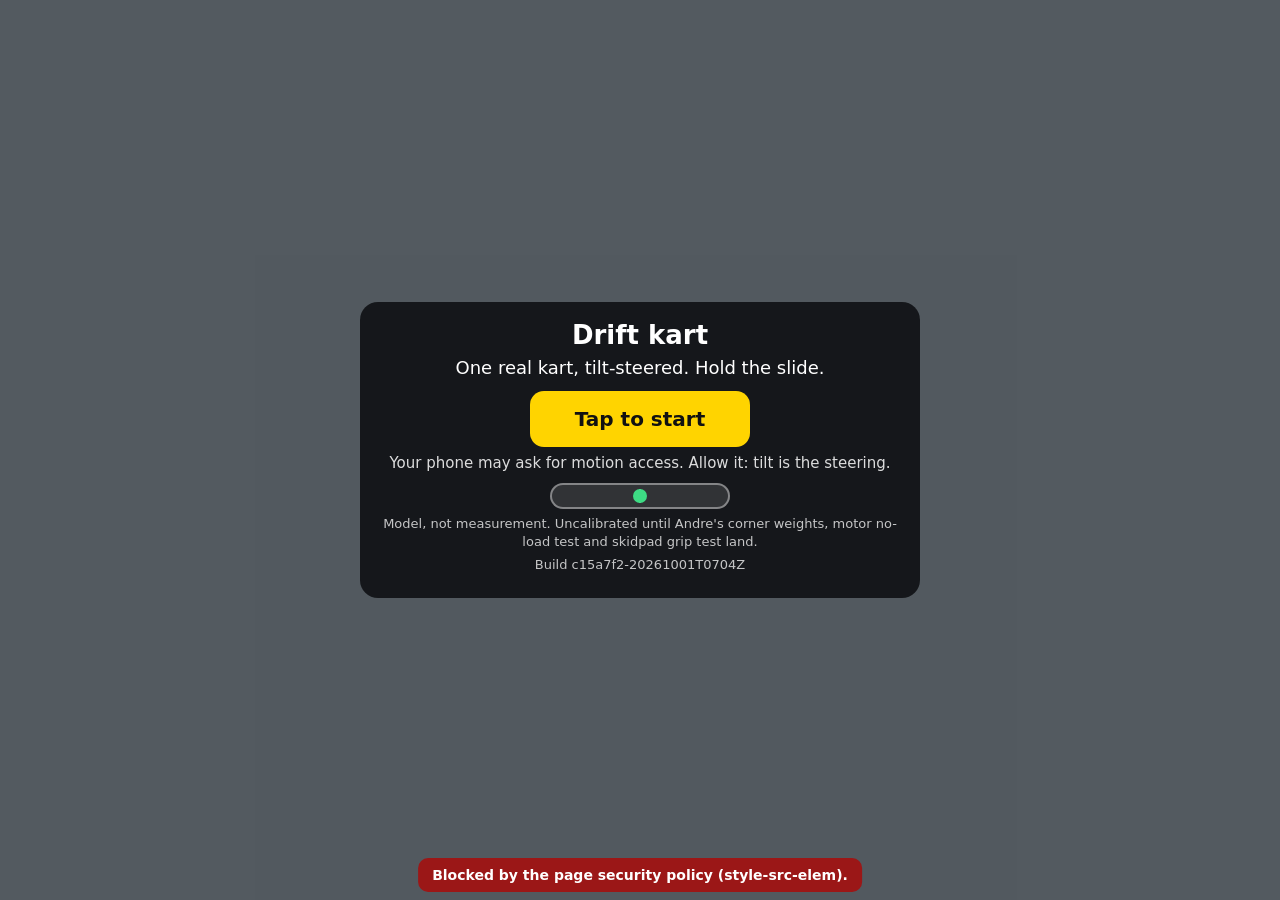
<file: index.html>
<!doctype html>
<html lang="en-AU">
<head>
<meta charset="utf-8">
<meta http-equiv="Content-Security-Policy" content="default-src 'none'; script-src 'self'; style-src 'self'; img-src 'self' data:; font-src 'self'; connect-src 'self'; manifest-src 'self'; worker-src 'self'; media-src 'none'; object-src 'none'; base-uri 'none'; form-action 'none'">
<meta name="viewport" content="width=device-width, initial-scale=1, viewport-fit=cover">
<meta name="theme-color" content="#16181b">
<meta name="referrer" content="no-referrer">
<title>Drift kart</title>
<link rel="manifest" href="./manifest.webmanifest">
<link rel="icon" href="./icons/icon.svg">
<link rel="apple-touch-icon" href="./icons/icon.svg">
<link rel="stylesheet" href="./style.css">
<script type="module" src="./shared/diagnostics.js"></script>
<script type="module" src="./main.js"></script>
<meta name="build" content="c15a7f2-20261001T0704Z">
</head>
<body>
<div id="app" class="app" data-state="title">
  <canvas id="view" class="view" hidden></canvas>

  <div id="hud" class="hud" hidden>
    <div id="z-reset" class="zone btn-round zone-reset" role="button" aria-label="Reset kart: hold">
      <svg class="ring" viewBox="0 0 48 48" aria-hidden="true">
        <circle class="ring-track" cx="24" cy="24" r="21"/>
        <circle id="reset-ring" class="ring-fill" cx="24" cy="24" r="21" stroke-dasharray="0 132"/>
      </svg>
      <span>Reset</span>
    </div>
    <div id="z-pause" class="zone btn-round zone-pause" role="button" aria-label="Pause"><span class="pause-bars"></span></div>

    <div class="topbar">
      <span id="mode-chip" class="chip">Drift S1</span>
      <span id="setup-chip" class="chip" hidden>Drift 41 km/h</span>
      <span id="assist-chip" class="chip chip-tap" role="button">ASSIST LOW</span>
      <span id="ghost-chip" class="chip" hidden>Ghost</span>
      <span id="whatif-chip" class="chip chip-warn" hidden>What if</span>
      <span id="slow-chip" class="chip chip-warn" hidden>Slow device</span>
      <span id="desktop-chip" class="chip" hidden>Keyboard</span>
    </div>

    <div id="timer" class="timer">0:00.00</div>
    <div id="score-box" class="score-box" hidden>
      <div id="score-value" class="score-value">0</div>
      <div id="segment-value" class="segment-value">0</div>
    </div>
    <div id="delta-chip" class="delta-chip" hidden>+0.00</div>
    <div id="offtrack-flag" class="offtrack-flag" hidden>OFF TRACK</div>

    <div class="gauge">
      <div class="gauge-row">
        <svg class="arc" viewBox="0 0 120 66" aria-hidden="true">
          <path class="arc-track" d="M 10 60 A 50 50 0 0 1 110 60"/>
          <path class="arc-amber" d="M 10 60 A 50 50 0 0 1 13.02 42.9"/>
          <path class="arc-green" d="M 13.02 42.9 A 50 50 0 0 1 51.32 10.76"/>
          <path class="arc-green" d="M 68.68 10.76 A 50 50 0 0 1 106.98 42.9"/>
          <path class="arc-amber" d="M 106.98 42.9 A 50 50 0 0 1 110 60"/>
          <line id="arc-needle" class="arc-needle" x1="60" y1="60" x2="60" y2="18"/>
          <circle class="arc-hub" cx="60" cy="60" r="5"/>
        </svg>
        <div class="drift-readout"><b><span id="drift-value">0</span>&deg;</b><small>drift</small></div>
        <div class="speed-readout"><span id="speed-value">0</span> <small>km/h</small></div>
      </div>
      <div class="motor-bar"><i id="motor-fill" class="motor-fill"></i></div>
    </div>

    <div id="z-throttle" class="zone strip zone-throttle" role="button" aria-label="Throttle">
      <i id="thr-raw" class="strip-raw"></i><i id="thr-fill" class="strip-fill"></i><i class="strip-ticks"></i>
      <span class="strip-label">Throttle</span>
    </div>
    <div id="z-brake" class="zone strip zone-brake" role="button" aria-label="Brake">
      <i id="brk-fill" class="strip-fill"></i><i class="strip-ticks"></i>
      <span class="strip-label">Brake</span>
    </div>
    <div id="z-handbrake" class="zone zone-handbrake" role="button" aria-label="Handbrake"><span>Handbrake</span></div>
    <div id="z-left" class="zone zone-steer zone-left" role="button" aria-label="Steer left" hidden><span>Left</span></div>
    <div id="z-right" class="zone zone-steer zone-right" role="button" aria-label="Steer right" hidden><span>Right</span></div>

    <div id="nudge" class="nudge" role="status" hidden></div>
    <div id="flash" class="flash" role="status" hidden></div>
  </div>

  <section id="scr-title" class="overlay" aria-label="Title">
    <div class="panel">
      <h1>Drift kart</h1>
      <p class="lead">One real kart, tilt-steered. Hold the slide.</p>
      <button type="button" id="start-btn" class="btn-primary" disabled>Loading&hellip;</button>
      <p class="note">Your phone may ask for motion access. Allow it: tilt is the steering.</p>
      <div class="level small" aria-hidden="true">
        <div class="level-track"><i class="level-mid"></i><i id="title-bubble" class="level-bubble"></i></div>
      </div>
      <p class="fine">Model, not measurement. Uncalibrated until Andre's corner weights, motor no-load test and skidpad grip test land.</p>
      <p class="fine version"></p>
      <p class="fine boot-fail">Still loading? This browser could not start the game. Reload the page to try again.</p>
    </div>
  </section>

  <section id="scr-checking" class="overlay" aria-label="Starting the sensor" hidden>
    <div class="panel"><h2>Starting the motion sensor&hellip;</h2><p>If your phone asks for motion access, tap Allow.</p></div>
  </section>

  <section id="scr-denied" class="overlay" aria-label="Motion access is off" hidden>
    <div class="panel">
      <h2>Motion access is off</h2>
      <p>Tilt steering needs motion access, and this browser will not ask again on this visit. To be asked again, clear this site's data in the browser settings, or add the page to your Home Screen, which starts fresh.</p>
      <button type="button" id="touch-btn" class="btn-primary">Use touch steering instead</button>
      <button type="button" id="retry-btn" class="btn-secondary">Try again</button>
    </div>
  </section>

  <section id="scr-calib" class="overlay overlay-light" aria-label="Set the centre" hidden>
    <div class="panel">
      <h2 id="calib-title">Set the centre</h2>
      <p id="calib-text" role="status">Hold the phone the way you will drive, then tap Set centre and keep still for a second.</p>
      <div id="calib-meter">
        <div class="level" aria-hidden="true"><div class="level-track"><i class="level-mid"></i><i id="level-bubble" class="level-bubble"></i></div></div>
        <p class="level-read">Tilt <span id="level-value">0</span>&deg; from centre</p>
      </div>
      <div id="calib-progress" class="progress" hidden><i id="calib-fill"></i></div>
      <div id="calib-fallback" class="row" hidden>
        <button type="button" id="calib-use-keys" class="btn-primary" hidden>Use keyboard instead</button>
        <button type="button" id="calib-use-touch" class="btn-secondary" hidden>Use touch steering instead</button>
      </div>
      <div class="row">
        <button type="button" id="calib-btn" class="btn-primary">Set centre</button>
        <button type="button" id="calib-keep" class="btn-secondary" hidden>Keep saved centre</button>
      </div>
    </div>
  </section>

  <section id="scr-testpad" class="overlay" aria-label="Feel the kart" hidden>
    <div class="panel panel-slim">
      <p id="testpad-prompt">Full throttle to the box, then brake.</p>
      <button type="button" id="testpad-ready-btn" class="btn-primary" hidden>I'm ready</button>
    </div>
  </section>

  <section id="scr-home" class="overlay overlay-top" aria-label="Home" hidden>
    <div class="home">
      <div class="home-col">
        <h2>Mode</h2>
        <div id="mode-list" class="pick-list" role="radiogroup" aria-label="Mode">
          <button type="button" role="radio" data-mode="drift">Drift Trial</button>
          <button type="button" role="radio" data-mode="time">Time Trial</button>
          <button type="button" role="radio" data-mode="free">Free Run</button>
          <button type="button" role="radio" data-mode="replays">Replays</button>
        </div>
      </div>
      <div class="home-col">
        <h2>Circuit</h2>
        <div id="circuit-list" class="pick-list" role="radiogroup" aria-label="Circuit"></div>
      </div>
      <div class="home-col">
        <h2 id="ref-heading">Sector</h2>
        <div id="ref-list" class="pick-list pick-list-scroll" role="radiogroup" aria-label="Sector or lap"></div>
        <div id="replay-list" class="pick-list pick-list-scroll" hidden></div>
      </div>
    </div>
    <div class="home-footer">
      <button type="button" id="garage-btn" class="btn-secondary">Garage</button>
      <button type="button" id="drive-btn" class="btn-primary btn-huge">Drive<small id="drive-setup" hidden></small></button>
      <button type="button" id="settings-btn" class="btn-secondary">Settings</button>
    </div>
  </section>

  <section id="scr-garage" class="overlay overlay-top" aria-label="Garage" hidden>
    <div class="garage">
      <div class="garage-turntable">
        <canvas id="garage-view" class="garage-canvas" role="img" aria-label="Your kart on a turntable. Drag to turn it, pinch or scroll to zoom." hidden></canvas>
        <div id="garage-readouts" class="garage-readouts"></div>
      </div>
      <div id="garage-items" class="garage-items"></div>
    </div>
    <div class="home-footer"><button type="button" id="garage-back" class="btn-primary">Back</button></div>
  </section>

  <section id="scr-settings" class="overlay overlay-top" aria-label="Settings" hidden>
    <div class="settings-list" id="settings-list"></div>
    <div class="home-footer"><button type="button" id="settings-back" class="btn-primary">Back</button></div>
  </section>

  <section id="scr-whatthis" class="overlay overlay-top" aria-label="What this sim is" hidden>
    <div class="settings-list" id="whatthis-body"></div>
    <div class="home-footer"><button type="button" id="whatthis-back" class="btn-primary">Back</button></div>
  </section>

  <section id="scr-credits" class="overlay overlay-top" aria-label="Credits and attribution" hidden>
    <div class="settings-list">
      <h2>Credits</h2>
      <p>Kart build: Andre.</p>
      <pre id="notice-text" class="notice-text"></pre>
    </div>
    <div class="home-footer"><button type="button" id="credits-back" class="btn-primary">Back</button></div>
  </section>

  <section id="scr-pause" class="overlay" aria-label="Paused" hidden>
    <div class="panel">
      <h2>Paused</h2>
      <button type="button" id="resume-btn" class="btn-primary">Resume</button>
      <div class="row">
        <button type="button" id="pause-recentre" class="btn-secondary">Re-centre</button>
        <button type="button" id="pause-reset" class="btn-secondary">Reset kart</button>
      </div>
      <div id="pause-assist-seg" class="seg" role="radiogroup" aria-label="Assist">
        <button type="button" role="radio" data-assist="off">Off</button>
        <button type="button" role="radio" data-assist="low">Low</button>
        <button type="button" role="radio" data-assist="med">Med</button>
        <button type="button" role="radio" data-assist="high">High</button>
      </div>
      <p id="pause-keys" class="fine" hidden>Keys: W and S throttle and brake, A and D steer, Space handbrake, R reset, P pause, C camera.</p>
      <button type="button" id="pause-quit" class="btn-secondary">Quit to Home</button>
    </div>
  </section>

  <section id="scr-results" class="overlay" aria-label="Results" hidden>
    <div class="panel">
      <h2 id="results-heading">Result</h2>
      <div id="results-main" class="results-main"></div>
      <p id="results-best" class="note"></p>
      <p id="results-whatif" class="fine chip-warn-text" hidden>What-if run: this motor does not exist. Not written as a best.</p>
      <div class="row">
        <button type="button" id="results-retry" class="btn-primary">Retry</button>
        <button type="button" id="results-save" class="btn-secondary">Save replay</button>
      </div>
      <button type="button" id="results-home" class="btn-secondary">Home</button>
      <p class="fine">Model, not measurement. Assist <span id="results-assist"></span>. Setup <span id="results-hash"></span>.</p>
    </div>
  </section>

  <section id="scr-rotate" class="overlay overlay-solid" aria-label="Rotate the phone" hidden>
    <div class="panel"><div class="phone-glyph" aria-hidden="true"></div><h2>Turn your phone sideways</h2><p>The game pauses until the phone is in landscape.</p>
    <p id="a2hs-hint" class="fine" hidden>Add to Home Screen for full screen, no address bar.</p></div>
  </section>

  <div id="update-banner" class="update-banner" role="status" hidden>
    <span>New version available.</span>
    <button type="button" id="update-reload-btn" class="btn-chip">Reload</button>
  </div>

  <div id="error" class="error" role="alert" hidden></div>
</div>
</body>
</html>
</file>
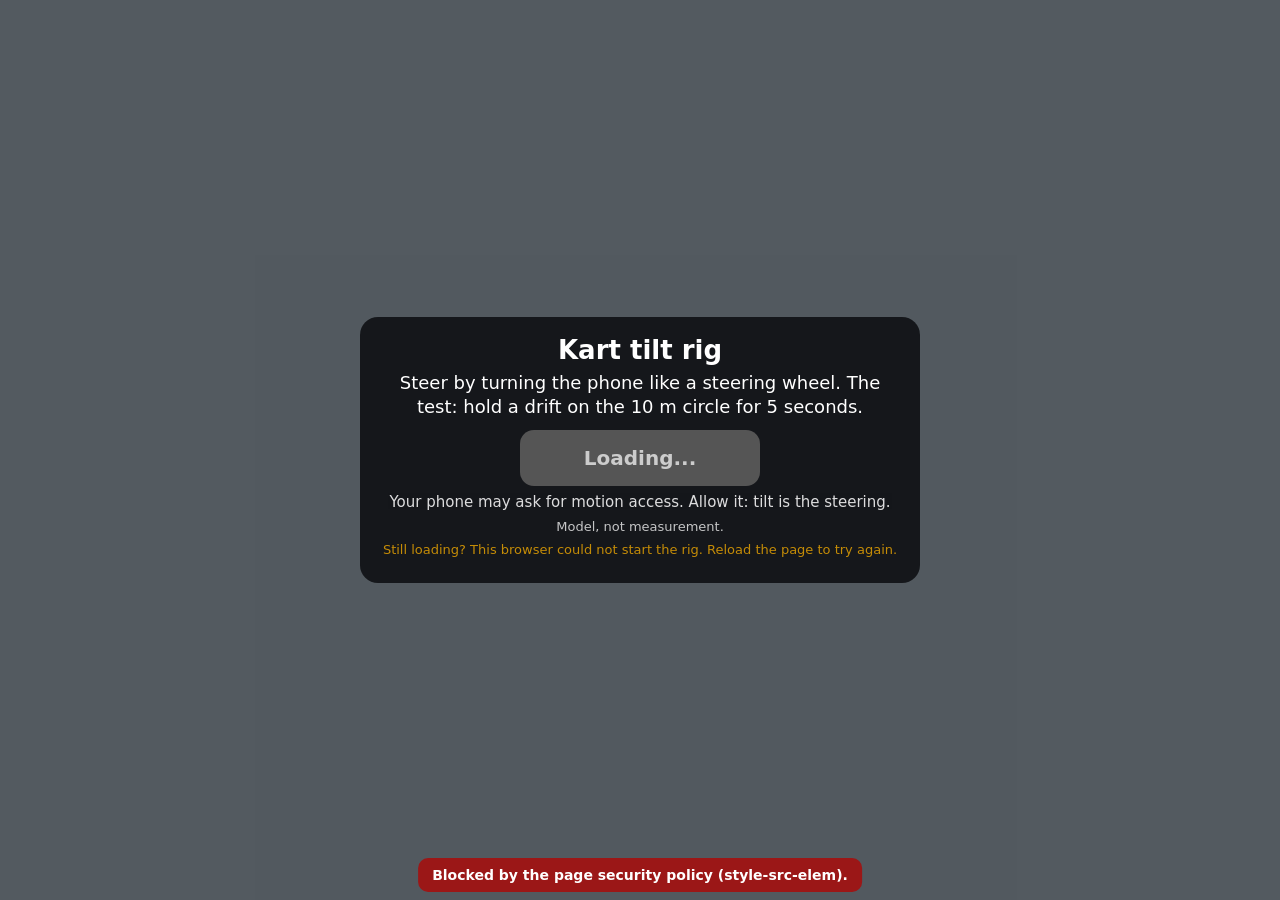
<file: rig.html>
<!doctype html>
<html lang="en-AU">
<head>
<meta charset="utf-8">
<meta http-equiv="Content-Security-Policy" content="default-src 'none'; script-src 'self'; style-src 'self'; img-src 'self' data:; object-src 'none'; base-uri 'none'; form-action 'none'">
<meta name="viewport" content="width=device-width, initial-scale=1, viewport-fit=cover">
<meta name="theme-color" content="#16181b">
<meta name="referrer" content="no-referrer">
<title>Kart tilt rig</title>
<link rel="icon" href="data:,">
<link rel="stylesheet" href="./ui/rig.css">
<script type="module" src="./shared/diagnostics.js"></script>
<script type="module" src="./rig.js"></script>
</head>
<body>
<div id="app" class="app" data-state="title">
  <canvas id="view" class="view"></canvas>

  <div id="hud" class="hud" hidden>
    <div id="z-reset" class="zone btn-round zone-reset" role="button" aria-label="Reset kart: hold">
      <svg class="ring" viewBox="0 0 48 48" aria-hidden="true">
        <circle class="ring-track" cx="24" cy="24" r="21"/>
        <circle id="reset-ring" class="ring-fill" cx="24" cy="24" r="21" stroke-dasharray="0 132"/>
      </svg>
      <span>Reset</span>
    </div>
    <div id="z-pause" class="zone btn-round zone-pause" role="button" aria-label="Pause"><span class="pause-bars"></span></div>

    <div class="topbar">
      <div id="assist-seg" class="seg" role="radiogroup" aria-label="Assist">
        <button type="button" role="radio" data-assist="off" aria-checked="false"><b>Off</b></button>
        <button type="button" role="radio" data-assist="low" aria-checked="true"><b>Low</b><small>0.3</small></button>
        <button type="button" role="radio" data-assist="med" aria-checked="false"><b>Med</b><small>0.6</small></button>
        <button type="button" role="radio" data-assist="high" aria-checked="false"><b>High</b><small>0.85</small></button>
      </div>
      <div id="setup-seg" class="seg" role="radiogroup" aria-label="Setup">
        <button type="button" role="radio" data-setup="drift" aria-checked="true">Drift setup</button>
        <button type="button" role="radio" data-setup="track" aria-checked="false">Track setup</button>
      </div>
      <button type="button" id="recentre-btn" class="btn-chip">Re-centre</button>
    </div>

    <div id="hold" class="hold idle">
      <div class="hold-head"><span id="hold-state">Drift hold</span><span class="hold-best">Best <span id="hold-best">0.0</span> s</span></div>
      <div class="hold-value"><span id="hold-value">0.0</span><small> s</small></div>
      <div class="hold-bar"><i id="hold-fill" class="hold-fill"></i></div>
    </div>

    <div class="chips">
      <span id="mode-chip" class="chip">Tilt</span>
      <span id="slow-chip" class="chip chip-warn" hidden>Slow device</span>
    </div>

    <div class="gauge">
      <div class="gauge-row">
        <svg class="arc" viewBox="0 0 120 66" aria-hidden="true">
          <path class="arc-track" d="M 10 60 A 50 50 0 0 1 110 60"/>
          <path class="arc-amber" d="M 10 60 A 50 50 0 0 1 13.02 42.9"/>
          <path class="arc-green" d="M 13.02 42.9 A 50 50 0 0 1 51.32 10.76"/>
          <path class="arc-green" d="M 68.68 10.76 A 50 50 0 0 1 106.98 42.9"/>
          <path class="arc-amber" d="M 106.98 42.9 A 50 50 0 0 1 110 60"/>
          <line id="arc-needle" class="arc-needle" x1="60" y1="60" x2="60" y2="18"/>
          <circle class="arc-hub" cx="60" cy="60" r="5"/>
        </svg>
        <div class="drift-readout"><b><span id="drift-value">0</span>&deg;</b><small>drift</small></div>
        <div class="speed-readout"><span id="speed-value">0</span> <small>km/h</small></div>
      </div>
      <div class="honesty">Model, not measurement.</div>
    </div>

    <div id="z-throttle" class="zone strip zone-throttle" role="button" aria-label="Throttle">
      <i id="thr-raw" class="strip-raw"></i><i id="thr-fill" class="strip-fill"></i><i class="strip-ticks"></i>
      <span class="strip-label">Throttle</span>
    </div>
    <div id="z-brake" class="zone strip zone-brake" role="button" aria-label="Brake">
      <i id="brk-fill" class="strip-fill"></i><i class="strip-ticks"></i>
      <span class="strip-label">Brake</span>
    </div>
    <div id="z-handbrake" class="zone zone-handbrake" role="button" aria-label="Handbrake"><span>Handbrake</span></div>
    <div id="z-left" class="zone zone-steer zone-left" role="button" aria-label="Steer left" hidden><span>Left</span></div>
    <div id="z-right" class="zone zone-steer zone-right" role="button" aria-label="Steer right" hidden><span>Right</span></div>

    <div id="nudge" class="nudge" role="status" hidden></div>
    <div id="flash" class="flash" role="status" hidden></div>
  </div>

  <section id="scr-title" class="overlay" aria-label="Start">
    <div class="panel">
      <h1>Kart tilt rig</h1>
      <p class="lead">Steer by turning the phone like a steering wheel. The test: hold a drift on the 10 m circle for 5 seconds.</p>
      <button type="button" id="start-btn" class="btn-primary" disabled>Loading...</button>
      <p class="note">Your phone may ask for motion access. Allow it: tilt is the steering.</p>
      <p class="fine">Model, not measurement. <span class="version"></span></p>
      <p class="fine boot-fail">Still loading? This browser could not start the rig. Reload the page to try again.</p>
    </div>
  </section>

  <section id="scr-checking" class="overlay" aria-label="Starting the sensor" hidden>
    <div class="panel">
      <h2>Starting the motion sensor...</h2>
      <p>If your phone asks for motion access, tap Allow.</p>
    </div>
  </section>

  <section id="scr-denied" class="overlay" aria-label="Motion access is off" hidden>
    <div class="panel">
      <h2>Motion access is off</h2>
      <p>Tilt steering needs motion access, and this browser will not ask again on this visit. To be asked again, clear this site's data in the browser settings, or add the page to your Home Screen, which starts fresh.</p>
      <button type="button" id="touch-btn" class="btn-primary">Use touch steering instead</button>
      <button type="button" id="retry-btn" class="btn-secondary">Try again</button>
    </div>
  </section>

  <section id="scr-calib" class="overlay overlay-light" aria-label="Set the centre" hidden>
    <div class="panel">
      <h2>Set the centre</h2>
      <p id="calib-text">Hold the phone the way you will drive, then tap Set centre and keep still for a second.</p>
      <div class="level" aria-hidden="true">
        <div class="level-track"><i class="level-mid"></i><i id="level-bubble" class="level-bubble"></i></div>
      </div>
      <p class="level-read">Tilt <span id="level-value">0</span>&deg; from centre</p>
      <div id="calib-progress" class="progress" hidden><i id="calib-fill"></i></div>
      <div class="row">
        <button type="button" id="calib-btn" class="btn-primary">Set centre</button>
        <button type="button" id="calib-keep" class="btn-secondary" hidden>Keep saved centre</button>
      </div>
    </div>
  </section>

  <section id="scr-pause" class="overlay" aria-label="Paused" hidden>
    <div class="panel">
      <h2>Paused</h2>
      <button type="button" id="resume-btn" class="btn-primary">Resume</button>
      <div class="row">
        <button type="button" id="pause-recentre" class="btn-secondary">Re-centre</button>
        <button type="button" id="pause-reset" class="btn-secondary">Reset kart</button>
      </div>
      <p id="pause-keys" class="fine" hidden>Keys: W and S throttle and brake, A and D steer, Space handbrake, R reset, P pause.</p>
      <p class="fine">Model, not measurement. <span class="version"></span></p>
    </div>
  </section>

  <section id="scr-rotate" class="overlay overlay-solid" aria-label="Rotate the phone" hidden>
    <div class="panel">
      <div class="phone-glyph" aria-hidden="true"></div>
      <h2>Turn your phone sideways</h2>
      <p>The rig pauses until the phone is in landscape.</p>
    </div>
  </section>

  <div id="error" class="error" role="alert" hidden></div>
</div>
</body>
</html>
</file>
<file: style.css>
:root {
  --in-l: env(safe-area-inset-left, 0px);
  --in-r: env(safe-area-inset-right, 0px);
  --in-t: env(safe-area-inset-top, 0px);
  --in-b: env(safe-area-inset-bottom, 0px);
  --edge: 12px;
  --bottom: max(32px, calc(12px + var(--in-b)));
  --strip-w: 88px;
  --thr-h: 200px;
  --brk-h: 140px;
  --hb-h: 72px;
  --steer: 120px;
  --chip-bg: rgba(0, 0, 0, 0.6);
  --panel-bg: rgba(18, 20, 23, 0.94);
  --accent: #ffd400;
  --ok: #3ddc84;
  --warn: #ffb300;
  --bad: #ff4d4d;
  --outline: 0 0 2px #000, 0 0 2px #000, 1px 1px 0 #000, -1px -1px 0 #000, 1px -1px 0 #000, -1px 1px 0 #000;
  font-family: system-ui, -apple-system, "Segoe UI", Roboto, sans-serif;
  font-variant-numeric: tabular-nums;
  color-scheme: dark;
}

@media (min-width: 900px) {
  :root { --strip-w: 101px; --thr-h: 230px; --brk-h: 161px; --hb-h: 83px; --steer: 138px; }
}
@media (max-height: 350px) {
  :root { --thr-h: 170px; --brk-h: 116px; --hb-h: 60px; --steer: 104px; }
  .panel { padding: 12px 18px; }
  .panel p { margin: 4px 0; font-size: 16px; }
  .panel h1 { font-size: 22px; }
  .panel h2 { font-size: 19px; margin-bottom: 4px; }
  .btn-primary, .row .btn-secondary { min-height: 50px; }
}

html, body { margin: 0; height: 100%; overflow: hidden; background: #c9d8e6; overscroll-behavior: none; }
body {
  position: fixed; inset: 0; touch-action: none;
  -webkit-user-select: none; user-select: none; -webkit-touch-callout: none;
  -webkit-tap-highlight-color: transparent; -webkit-text-size-adjust: 100%; color: #fff;
}
[hidden] { display: none !important; }
.app { position: fixed; inset: 0; }
.view { position: absolute; inset: 0; width: 100%; height: 100%; display: block; }

 
.hud { position: absolute; inset: 0; pointer-events: none; }
.hud .zone, .hud button, .hud .seg, .chip-tap { pointer-events: auto; }
.zone { position: absolute; box-sizing: border-box; touch-action: none; }
.btn-round {
  width: 48px; height: 48px; border-radius: 50%; background: var(--chip-bg);
  border: 2px solid rgba(255, 255, 255, 0.75); display: grid; place-items: center;
  font-size: 11px; font-weight: 700; letter-spacing: 0.02em;
}
.zone-reset { left: calc(var(--edge) + var(--in-l)); top: calc(var(--edge) + var(--in-t)); }
.zone-pause { right: calc(var(--edge) + var(--in-r)); top: calc(var(--edge) + var(--in-t)); }
.btn-round .ring { position: absolute; inset: -2px; width: 48px; height: 48px; transform: rotate(-90deg); }
.ring-track { fill: none; stroke: rgba(255, 255, 255, 0.15); stroke-width: 4; }
.ring-fill { fill: none; stroke: var(--accent); stroke-width: 4; stroke-linecap: round; }
.pause-bars { width: 14px; height: 16px; border-left: 5px solid #fff; border-right: 5px solid #fff; box-sizing: border-box; }

.strip { width: var(--strip-w); border-radius: 14px; background: rgba(0, 0, 0, 0.35); border: 2px solid rgba(255, 255, 255, 0.6); overflow: hidden; }
.strip-fill, .strip-raw { position: absolute; left: 0; right: 0; bottom: 0; top: 0; transform-origin: 50% 100%; transform: scaleY(0); }
.strip-raw { background: rgba(255, 255, 255, 0.28); }
.zone-throttle .strip-fill { background: rgba(61, 220, 132, 0.85); }
.zone-brake .strip-fill { background: rgba(255, 77, 77, 0.85); }
.strip-ticks { position: absolute; inset: 0; background: linear-gradient(to top, transparent calc(25% - 1px), rgba(255,255,255,0.45) calc(25% - 1px), rgba(255,255,255,0.45) 25%, transparent 25%, transparent calc(50% - 1px), rgba(255,255,255,0.45) calc(50% - 1px), rgba(255,255,255,0.45) 50%, transparent 50%, transparent calc(75% - 1px), rgba(255,255,255,0.45) calc(75% - 1px), rgba(255,255,255,0.45) 75%, transparent 75%); }
.strip-label, .zone-handbrake span, .zone-steer span { position: absolute; left: 0; right: 0; top: 8px; text-align: center; font-size: 13px; font-weight: 700; text-shadow: var(--outline); }
.zone-throttle { right: calc(var(--edge) + var(--in-r)); bottom: var(--bottom); height: var(--thr-h); }
.zone-brake { left: calc(var(--edge) + var(--in-l)); bottom: var(--bottom); height: var(--brk-h); }
.zone-handbrake { left: calc(var(--edge) + var(--in-l)); bottom: calc(var(--bottom) + var(--brk-h) + 12px); width: var(--strip-w); height: var(--hb-h); border-radius: 14px; background: rgba(0,0,0,0.45); border: 2px solid rgba(255,255,255,0.6); }
.zone-handbrake span { top: 50%; transform: translateY(-50%); }
.zone-handbrake.on { background: rgba(255, 179, 0, 0.8); transform: scale(0.94); }
.zone-steer { bottom: var(--bottom); width: var(--steer); height: var(--steer); border-radius: 16px; background: rgba(0,0,0,0.45); border: 2px solid rgba(255,255,255,0.6); }
.zone-steer span { top: 50%; transform: translateY(-50%); font-size: 16px; }
.zone-left { left: calc(var(--edge) + var(--in-l)); }
.zone-right { left: calc(var(--edge) + var(--in-l) + var(--steer) + 12px); }
.zone-steer.on { background: rgba(255, 255, 255, 0.35); }
.touchsteer .zone-brake, .touchsteer .zone-handbrake { left: auto; right: calc(var(--edge) + var(--in-r) + var(--strip-w) + 12px); }

.topbar { position: absolute; top: calc(var(--edge) + var(--in-t)); left: calc(var(--edge) + var(--in-l) + 56px); right: calc(var(--edge) + var(--in-r) + 56px); display: flex; flex-wrap: wrap; justify-content: center; align-items: flex-start; gap: 6px; }
.chip { height: 28px; padding: 0 12px; border-radius: 14px; background: var(--chip-bg); font-size: 13px; font-weight: 700; line-height: 28px; letter-spacing: 0.03em; text-transform: uppercase; white-space: nowrap; text-shadow: var(--outline); }
.chip-tap { cursor: pointer; }
.chip-warn { background: rgba(255, 179, 0, 0.92); color: #111; text-shadow: none; }
.chip-warn-text { color: var(--warn); font-weight: 700; }

.timer { position: absolute; top: calc(var(--edge) + var(--in-t) + 36px); left: 50%; transform: translateX(-50%); font-size: 24px; font-weight: 800; text-shadow: var(--outline); }
.score-box { position: absolute; top: calc(var(--edge) + var(--in-t) + 32px); left: 50%; transform: translateX(-50%); text-align: center; text-shadow: var(--outline); }
.score-value { font-size: 26px; font-weight: 800; }
.segment-value { font-size: 15px; font-weight: 700; color: var(--warn); }
.delta-chip { position: absolute; top: calc(var(--edge) + var(--in-t) + 66px); left: 50%; transform: translateX(-50%); font-size: 16px; font-weight: 800; text-shadow: var(--outline); }
.delta-chip.good { color: var(--ok); } .delta-chip.bad { color: #ff8080; }
.offtrack-flag { position: absolute; top: calc(var(--edge) + var(--in-t) + 36px); left: 50%; transform: translateX(-50%); font-size: 26px; font-weight: 800; color: var(--bad); text-shadow: var(--outline); }

.gauge { position: absolute; bottom: calc(4px + var(--in-b)); left: 50%; transform: translateX(-50%); text-align: center; text-shadow: var(--outline); }
.gauge-row { display: flex; align-items: flex-end; justify-content: center; gap: 10px; }
.arc { display: block; width: 88px; height: 48px; overflow: visible; }
.arc-track { fill: none; stroke: rgba(0,0,0,0.45); stroke-width: 10; }
.arc-green { fill: none; stroke: var(--ok); stroke-width: 7; }
.arc-amber { fill: none; stroke: var(--warn); stroke-width: 7; }
.arc-needle { stroke: #fff; stroke-width: 5; stroke-linecap: round; }
.arc-needle.spin { stroke: var(--bad); }
.arc-hub { fill: #fff; }
.drift-readout { display: flex; flex-direction: column; align-items: center; line-height: 1; min-width: 48px; }
.drift-readout b { font-size: 24px; font-weight: 800; }
.drift-readout small { font-size: 12px; font-weight: 700; margin-top: 2px; }
.speed-readout { font-size: 28px; font-weight: 800; line-height: 1; min-width: 100px; }
.speed-readout small { font-size: 14px; font-weight: 700; }
.motor-bar { width: 60px; height: 8px; margin: 4px auto 0; border-radius: 4px; background: rgba(0,0,0,0.5); overflow: hidden; }
.motor-fill { display: block; height: 100%; width: 0%; background: var(--ok); }
.motor-fill.cap { background: var(--warn); }

.nudge, .flash { position: absolute; left: 50%; top: 46%; transform: translate(-50%, -50%); padding: 10px 18px; border-radius: 14px; background: rgba(0,0,0,0.72); font-size: 20px; font-weight: 800; text-align: center; white-space: nowrap; }
.flash { top: calc(var(--in-t) + 160px); font-size: 22px; }
.flash.good { background: rgba(61,220,132,0.92); color: #0b1f12; }
.flash.bad { background: rgba(255,77,77,0.92); color: #230707; }
.flash.info { background: rgba(0,0,0,0.72); }

 
.overlay { position: absolute; inset: 0; display: flex; align-items: center; justify-content: center; padding: calc(12px + var(--in-t)) calc(16px + var(--in-r)) calc(12px + var(--in-b)) calc(16px + var(--in-l)); box-sizing: border-box; background: rgba(10,12,14,0.62); overflow: hidden; }
.overlay-light { background: rgba(10,12,14,0.35); }
.overlay-solid { background: #16181b; }
.overlay-top { align-items: stretch; background: #16181b; flex-direction: column; }


#scr-testpad { pointer-events: none; }
#scr-testpad .panel { pointer-events: auto; }


.app[data-state="testpad"] .hud { z-index: 1; }


#scr-rotate { z-index: 2; }
.panel { width: min(560px, 100%); max-height: 100%; overflow: auto; box-sizing: border-box; padding: 18px 22px; border-radius: 18px; background: var(--panel-bg); text-align: center; margin: auto; }
.panel-slim { width: min(420px, 100%); padding: 10px 18px; }
.panel h1 { margin: 0 0 6px; font-size: 26px; }
.panel h2 { margin: 0 0 8px; font-size: 22px; }
.panel p { margin: 6px 0; font-size: 17px; line-height: 1.35; }
.panel .lead { font-size: 18px; }
.panel .note { font-size: 15px; opacity: 0.85; }
.panel .fine { font-size: 13px; opacity: 0.75; }
.panel .row { display: flex; gap: 12px; justify-content: center; flex-wrap: wrap; }

.btn-primary, .btn-secondary { appearance: none; -webkit-appearance: none; font: inherit; border: 0; border-radius: 14px; min-height: 56px; padding: 0 28px; margin: 10px auto 4px; display: block; font-size: 20px; font-weight: 800; touch-action: manipulation; }
.btn-primary { background: var(--accent); color: #111; min-width: 220px; }
.btn-primary:disabled { background: #555; color: #ccc; }
.btn-secondary:disabled { opacity: 0.45; }
.btn-secondary { background: rgba(255,255,255,0.14); color: #fff; min-height: 48px; font-size: 17px; font-weight: 700; }
.row .btn-secondary, .row .btn-primary { margin: 8px 0 0; }
.btn-primary:active, .btn-secondary:active { transform: scale(0.97); }
.btn-huge { min-width: 260px; min-height: 72px; font-size: 26px; }
.btn-huge small { display: block; font-size: 13px; font-weight: 700; opacity: 0.8; margin-top: 2px; }
.btn-chip { appearance: none; -webkit-appearance: none; border: 0; border-radius: 10px; background: #111; color: #fff; font: inherit; font-weight: 800; padding: 8px 16px; min-height: 40px; }

.boot-fail { visibility: hidden; color: var(--warn); animation: boot-fail 0s linear 10s forwards; }
@keyframes boot-fail { to { visibility: visible; } }
html.booted .boot-fail { display: none; }

.level { margin: 10px auto 4px; width: 280px; }
.level.small { width: 180px; }
.level-track { position: relative; height: 34px; border-radius: 17px; background: rgba(255,255,255,0.12); border: 2px solid rgba(255,255,255,0.4); }
.level.small .level-track { height: 22px; }
.level-mid { position: absolute; left: 50%; top: 4px; bottom: 4px; width: 2px; margin-left: -1px; background: rgba(255,255,255,0.7); }
.level-bubble { position: absolute; left: 50%; top: 5px; width: 24px; height: 24px; margin-left: -12px; border-radius: 50%; background: var(--ok); transform: translateX(0); }
.level.small .level-bubble { width: 14px; height: 14px; margin-left: -7px; top: 4px; }
.level-bubble.off { background: var(--warn); }
.level-read { font-size: 16px; }
.progress { width: 280px; height: 10px; margin: 8px auto; border-radius: 5px; background: rgba(255,255,255,0.15); overflow: hidden; position: relative; }
.progress i { position: absolute; inset: 0; background: var(--accent); transform-origin: 0 50%; transform: scaleX(0); }
.calib-result.good { color: var(--ok); font-weight: 800; }
.calib-result.bad { color: var(--warn); font-weight: 700; }

.phone-glyph { width: 44px; height: 76px; margin: 4px auto 14px; border: 4px solid #fff; border-radius: 10px; animation: turn 2.2s ease-in-out infinite; }
@keyframes turn { 0%, 30% { transform: rotate(0deg); } 60%, 100% { transform: rotate(-90deg); } }
@media (prefers-reduced-motion: reduce) { .phone-glyph { animation: none; transform: rotate(-90deg); } }

.error { position: absolute; left: 50%; bottom: calc(8px + var(--in-b)); transform: translateX(-50%); max-width: min(640px, 92vw); padding: 8px 14px; border-radius: 10px; background: rgba(160,20,20,0.95); font-size: 14px; font-weight: 600; line-height: 1.3; text-align: center; z-index: 10; pointer-events: none; }

.update-banner { position: absolute; left: 50%; bottom: calc(16px + var(--in-b)); transform: translateX(-50%); display: flex; align-items: center; gap: 12px; padding: 10px 14px; border-radius: 12px; background: rgba(20,22,25,0.95); font-size: 15px; font-weight: 700; z-index: 9; }

 
.home { flex: 1; display: flex; gap: 14px; padding: calc(14px + var(--in-t)) calc(14px + var(--in-r)) 8px calc(14px + var(--in-l)); overflow: hidden; }
.home-col { flex: 1; min-width: 0; display: flex; flex-direction: column; }
.home-col h2 { margin: 0 0 8px; font-size: 16px; text-transform: uppercase; letter-spacing: 0.04em; opacity: 0.75; }
.pick-list { display: flex; flex-direction: column; gap: 8px; }
.pick-list-scroll { overflow-y: auto; }
.pick-list button { appearance: none; -webkit-appearance: none; text-align: left; border: 2px solid rgba(255,255,255,0.18); background: rgba(255,255,255,0.05); color: #fff; font: inherit; font-size: 16px; font-weight: 700; border-radius: 12px; min-height: 48px; padding: 8px 14px; touch-action: manipulation; }
.pick-list button small { display: block; font-size: 12px; font-weight: 600; opacity: 0.75; margin-top: 2px; }
.pick-list button[aria-checked="true"] { background: var(--accent); color: #111; border-color: var(--accent); }
.pick-list button:disabled { opacity: 0.45; }
.home-footer { display: flex; align-items: center; justify-content: center; gap: 16px; padding: 10px calc(14px + var(--in-r)) calc(12px + var(--in-b)) calc(14px + var(--in-l)); }

.garage { flex: 1; display: flex; gap: 14px; padding: calc(14px + var(--in-t)) calc(14px + var(--in-r)) 8px calc(14px + var(--in-l)); overflow: hidden; }
.garage-turntable { width: 34%; min-width: 160px; display: flex; flex-direction: column; }


.garage-canvas { display: block; width: 100%; flex: 1 1 0; min-height: 96px; border-radius: 12px; background: #1b1d20; touch-action: none; cursor: grab; }
.garage-canvas:active { cursor: grabbing; }
.garage-canvas[data-failed] { display: none; }
.garage-readouts { margin-top: 8px; font-size: 14px; line-height: 1.5; background: rgba(255,255,255,0.05); border-radius: 12px; padding: 10px; overflow-y: auto; flex: 0 1 auto; }
.garage-readouts .ro-row { display: flex; justify-content: space-between; gap: 8px; }
.garage-readouts .ro-indicative { color: var(--warn); }
.garage-items { flex: 1; overflow-y: auto; display: flex; flex-direction: column; gap: 10px; min-width: 0; }
.garage-item { background: rgba(255,255,255,0.05); border-radius: 12px; padding: 10px 14px; }
.garage-item-head { display: flex; justify-content: space-between; align-items: center; gap: 8px; }
.garage-item-head b { font-size: 15px; }
.provenance { font-size: 10px; font-weight: 800; text-transform: uppercase; letter-spacing: 0.04em; padding: 2px 7px; border-radius: 8px; background: rgba(255,255,255,0.15); }
.garage-item p { margin: 6px 0 0; font-size: 13px; opacity: 0.85; }
.garage-item .row2 { display: flex; gap: 8px; margin-top: 8px; flex-wrap: wrap; }
.garage-item select, .garage-item input[type="range"] { font: inherit; min-height: 40px; border-radius: 8px; }
.garage-item .step-btn { min-width: 40px; min-height: 40px; border-radius: 8px; border: 0; background: rgba(255,255,255,0.14); color: #fff; font-weight: 800; font-size: 18px; }
.garage-item .step-val { min-width: 56px; display: inline-flex; align-items: center; justify-content: center; font-weight: 800; }
.garage-item .reason { font-size: 11px; opacity: 0.65; }
.garage-item.disabled-opt { opacity: 0.6; }

.settings-list { flex: 1; overflow-y: auto; padding: calc(14px + var(--in-t)) calc(16px + var(--in-r)) 10px calc(16px + var(--in-l)); }
.settings-row { display: flex; justify-content: space-between; align-items: center; gap: 10px; padding: 12px 0; border-bottom: 1px solid rgba(255,255,255,0.1); }
.settings-row b { font-size: 16px; }
.settings-row .settings-sub { display: block; font-size: 12px; opacity: 0.7; font-weight: 500; }
.settings-row select, .settings-row button.btn-secondary { min-height: 44px; margin: 0; }
.settings-group-title { margin: 18px 0 4px; font-size: 13px; text-transform: uppercase; letter-spacing: 0.05em; opacity: 0.6; }
.switch { appearance: none; -webkit-appearance: none; width: 48px; height: 28px; border-radius: 14px; background: rgba(255,255,255,0.2); position: relative; border: 0; }
.switch::after { content: ""; position: absolute; top: 2px; left: 2px; width: 24px; height: 24px; border-radius: 50%; background: #fff; transition: transform 0.1s; }
.switch[aria-pressed="true"] { background: var(--ok); }
.switch[aria-pressed="true"]::after { transform: translateX(20px); }
.notice-text { white-space: pre-wrap; font-size: 12px; line-height: 1.5; font-family: ui-monospace, monospace; background: rgba(255,255,255,0.05); border-radius: 10px; padding: 12px; }

.results-main { font-size: 20px; font-weight: 800; margin: 10px 0; }
.results-main .grade { font-size: 56px; display: block; }
.results-main .grade.S { color: var(--accent); }
.results-main .grade.A { color: var(--ok); }
.results-main .grade.D, .results-main .struck { color: var(--bad); text-decoration: line-through; }
</file>
<file: ui/rig.css>
:root {
  --in-l: env(safe-area-inset-left, 0px);
  --in-r: env(safe-area-inset-right, 0px);
  --in-t: env(safe-area-inset-top, 0px);
  --in-b: env(safe-area-inset-bottom, 0px);
  --edge: 12px;
   
  --bottom: max(32px, calc(12px + var(--in-b)));
  --strip-w: 88px;
  --thr-h: 200px;
  --brk-h: 140px;
  --hb-h: 72px;
  --steer: 120px;
  --chip-bg: rgba(0, 0, 0, 0.6);
  --panel-bg: rgba(18, 20, 23, 0.94);
  --accent: #ffd400;
  --ok: #3ddc84;
  --warn: #ffb300;
  --bad: #ff4d4d;
  --outline: 0 0 2px #000, 0 0 2px #000, 1px 1px 0 #000, -1px -1px 0 #000, 1px -1px 0 #000, -1px 1px 0 #000;
  font-family: system-ui, -apple-system, "Segoe UI", Roboto, sans-serif;
  font-variant-numeric: tabular-nums;
  color-scheme: dark;
}

@media (min-width: 900px) {
  :root { --strip-w: 101px; --thr-h: 230px; --brk-h: 161px; --hb-h: 83px; --steer: 138px; }
}



@media (max-height: 350px) {
  :root { --thr-h: 170px; --brk-h: 116px; --hb-h: 60px; --steer: 104px; }
  .panel { padding: 12px 18px; }
  .panel p { margin: 4px 0; font-size: 16px; }
  .panel h1 { font-size: 22px; }
  .panel h2 { font-size: 19px; margin-bottom: 4px; }
  .btn-primary, .row .btn-secondary { min-height: 50px; }
  .btn-primary { margin-top: 6px; }
  .level { margin-top: 6px; }
}

html, body {
  margin: 0;
  height: 100%;
  overflow: hidden;
  background: #c9d8e6;
  overscroll-behavior: none;
}

body {
  position: fixed;
  inset: 0;
  touch-action: none;
  -webkit-user-select: none;
  user-select: none;
  -webkit-touch-callout: none;
  -webkit-tap-highlight-color: transparent;
  -webkit-text-size-adjust: 100%;
  color: #fff;
}

[hidden] { display: none !important; }

.app { position: fixed; inset: 0; }
.view { position: absolute; inset: 0; width: 100%; height: 100%; display: block; }

 

.hud { position: absolute; inset: 0; pointer-events: none; }
.hud .zone, .hud button, .hud .seg { pointer-events: auto; }

.zone { position: absolute; box-sizing: border-box; touch-action: none; }

.btn-round {
  width: 48px; height: 48px;
  border-radius: 50%;
  background: var(--chip-bg);
  border: 2px solid rgba(255, 255, 255, 0.75);
  display: grid;
  place-items: center;
  font-size: 11px;
  font-weight: 700;
  letter-spacing: 0.02em;
}
.zone-reset { left: calc(var(--edge) + var(--in-l)); top: calc(var(--edge) + var(--in-t)); }
.zone-pause { right: calc(var(--edge) + var(--in-r)); top: calc(var(--edge) + var(--in-t)); }
.btn-round .ring { position: absolute; inset: -2px; width: 48px; height: 48px; transform: rotate(-90deg); }
.ring-track { fill: none; stroke: rgba(255, 255, 255, 0.15); stroke-width: 4; }
.ring-fill { fill: none; stroke: var(--accent); stroke-width: 4; stroke-linecap: round; }
.pause-bars { width: 14px; height: 16px; border-left: 5px solid #fff; border-right: 5px solid #fff; box-sizing: border-box; }

.strip {
  width: var(--strip-w);
  border-radius: 14px;
  background: rgba(0, 0, 0, 0.35);
  border: 2px solid rgba(255, 255, 255, 0.6);
  overflow: hidden;
}
.strip-fill, .strip-raw {
  position: absolute; left: 0; right: 0; bottom: 0; top: 0;
  transform-origin: 50% 100%;
  transform: scaleY(0);
}
.strip-raw { background: rgba(255, 255, 255, 0.28); }
.zone-throttle .strip-fill { background: rgba(61, 220, 132, 0.85); }
.zone-brake .strip-fill { background: rgba(255, 77, 77, 0.85); }
 
.strip-ticks {
  position: absolute; inset: 0;
  background: linear-gradient(to top, transparent calc(25% - 1px), rgba(255, 255, 255, 0.45) calc(25% - 1px), rgba(255, 255, 255, 0.45) 25%, transparent 25%, transparent calc(50% - 1px), rgba(255, 255, 255, 0.45) calc(50% - 1px), rgba(255, 255, 255, 0.45) 50%, transparent 50%, transparent calc(75% - 1px), rgba(255, 255, 255, 0.45) calc(75% - 1px), rgba(255, 255, 255, 0.45) 75%, transparent 75%);
}
.strip-label, .zone-handbrake span, .zone-steer span {
  position: absolute; left: 0; right: 0; top: 8px;
  text-align: center;
  font-size: 13px; font-weight: 700;
  text-shadow: var(--outline);
}

.zone-throttle { right: calc(var(--edge) + var(--in-r)); bottom: var(--bottom); height: var(--thr-h); }
.zone-brake { left: calc(var(--edge) + var(--in-l)); bottom: var(--bottom); height: var(--brk-h); }
.zone-handbrake {
  left: calc(var(--edge) + var(--in-l));
  bottom: calc(var(--bottom) + var(--brk-h) + 12px);
  width: var(--strip-w); height: var(--hb-h);
  border-radius: 14px;
  background: rgba(0, 0, 0, 0.45);
  border: 2px solid rgba(255, 255, 255, 0.6);
}
.zone-handbrake span { top: 50%; transform: translateY(-50%); }
.zone-handbrake.on { background: rgba(255, 179, 0, 0.8); transform: scale(0.94); }



.zone-steer {
  bottom: var(--bottom);
  width: var(--steer); height: var(--steer);
  border-radius: 16px;
  background: rgba(0, 0, 0, 0.45);
  border: 2px solid rgba(255, 255, 255, 0.6);
}
.zone-steer span { top: 50%; transform: translateY(-50%); font-size: 16px; }
.zone-left { left: calc(var(--edge) + var(--in-l)); }
.zone-right { left: calc(var(--edge) + var(--in-l) + var(--steer) + 12px); }
.zone-steer.on { background: rgba(255, 255, 255, 0.35); }
.touchsteer .zone-brake,
.touchsteer .zone-handbrake { left: auto; right: calc(var(--edge) + var(--in-r) + var(--strip-w) + 12px); }

 
.topbar {
  position: absolute;
  top: calc(var(--edge) + var(--in-t) - 3px);
  left: calc(var(--edge) + var(--in-l) + 60px);
  right: calc(var(--edge) + var(--in-r) + 60px);
  display: flex;
  justify-content: center;
  align-items: flex-start;
  gap: 8px;
}
.seg {
  display: flex;
  gap: 3px;
  padding: 3px;
  border-radius: 12px;
  background: var(--chip-bg);
}
.seg button, .btn-chip {
  appearance: none;
  -webkit-appearance: none;
  border: 0;
  margin: 0;
  font: inherit;
  color: #fff;
  background: transparent;
  border-radius: 9px;
  height: 48px;
  min-width: 52px;
  padding: 0 10px;
  font-size: 15px;
  font-weight: 700;
  line-height: 1.05;
  display: flex;
  flex-direction: column;
  align-items: center;
  justify-content: center;
  touch-action: manipulation;
}
.seg button small { font-size: 12px; font-weight: 600; opacity: 0.85; }
.seg button[aria-checked="true"] { background: #fff; color: #111; }
.btn-chip { background: var(--chip-bg); border-radius: 12px; height: 54px; }
.btn-chip:active, .seg button:active { transform: scale(0.96); }



.hold {
  position: absolute;
  top: calc(var(--in-t) + 72px);
  left: 50%;
  transform: translateX(-50%);
  text-align: center;
  text-shadow: var(--outline);
  min-width: 170px;
}
.hold-head {
  display: flex;
  justify-content: center;
  gap: 12px;
  font-size: 13px;
  font-weight: 700;
  letter-spacing: 0.04em;
  text-transform: uppercase;
  white-space: nowrap;
}
.hold-value { font-size: 34px; font-weight: 800; line-height: 1.05; }
.hold-value small { font-size: 18px; font-weight: 700; }
.hold-bar {
  position: relative;
  width: 160px; height: 8px;
  margin: 2px auto 0;
  border-radius: 4px;
  background: rgba(0, 0, 0, 0.55);
  overflow: hidden;
}
.hold-fill { position: absolute; inset: 0; background: #fff; transform-origin: 0 50%; transform: scaleX(0); }
.hold.idle .hold-value { opacity: 0.6; }
.hold.reached .hold-value { color: var(--ok); }
.hold.reached .hold-fill { background: var(--ok); }

.chips {
  position: absolute;
  top: calc(var(--edge) + var(--in-t) + 60px);
  right: calc(var(--edge) + var(--in-r));
  display: flex;
  flex-direction: column;
  align-items: flex-end;
  gap: 6px;
}
.chip {
  height: 28px;
  padding: 0 12px;
  border-radius: 14px;
  background: var(--chip-bg);
  font-size: 13px;
  font-weight: 700;
  line-height: 28px;
  letter-spacing: 0.03em;
  text-transform: uppercase;
  white-space: nowrap;
}
.chip-warn { background: rgba(255, 179, 0, 0.9); color: #111; }




.gauge {
  position: absolute;
  bottom: calc(4px + var(--in-b));
  left: 50%;
  transform: translateX(-50%);
  text-align: center;
  text-shadow: var(--outline);
}
.gauge-row { display: flex; align-items: flex-end; justify-content: center; gap: 10px; }
.arc { display: block; width: 88px; height: 48px; overflow: visible; }
.arc-track { fill: none; stroke: rgba(0, 0, 0, 0.45); stroke-width: 10; }
.arc-green { fill: none; stroke: var(--ok); stroke-width: 7; }
.arc-amber { fill: none; stroke: var(--warn); stroke-width: 7; }
.arc-needle { stroke: #fff; stroke-width: 5; stroke-linecap: round; }
.arc-needle.spin { stroke: var(--bad); }
.arc-hub { fill: #fff; }
.drift-readout { display: flex; flex-direction: column; align-items: center; line-height: 1; min-width: 48px; }
.drift-readout b { font-size: 24px; font-weight: 800; }
.drift-readout small { font-size: 12px; font-weight: 700; margin-top: 2px; }
.speed-readout { font-size: 28px; font-weight: 800; line-height: 1; min-width: 100px; }
.speed-readout small { font-size: 14px; font-weight: 700; }
.honesty { font-size: 13px; font-weight: 600; margin-top: 2px; }

.nudge, .flash {
  position: absolute;
  left: 50%;
  top: 46%;
  transform: translate(-50%, -50%);
  padding: 10px 18px;
  border-radius: 14px;
  background: rgba(0, 0, 0, 0.72);
  font-size: 20px;
  font-weight: 800;
  text-align: center;
  white-space: nowrap;
}
.flash { top: calc(var(--in-t) + 160px); font-size: 22px; }  
.flash.good { background: rgba(61, 220, 132, 0.92); color: #0b1f12; }
.flash.bad { background: rgba(255, 77, 77, 0.92); color: #230707; }
.flash.info { background: rgba(0, 0, 0, 0.72); }

 

.overlay {
  position: absolute;
  inset: 0;
  display: flex;
  align-items: center;
  justify-content: center;
  padding: calc(12px + var(--in-t)) calc(16px + var(--in-r)) calc(12px + var(--in-b)) calc(16px + var(--in-l));
  box-sizing: border-box;
  background: rgba(10, 12, 14, 0.62);
  overflow: hidden;
}
.overlay-light { background: rgba(10, 12, 14, 0.35); }
.overlay-solid { background: #16181b; }
.panel {
  width: min(560px, 100%);
  max-height: 100%;
  overflow: hidden;
  box-sizing: border-box;
  padding: 18px 22px;
  border-radius: 18px;
  background: var(--panel-bg);
  text-align: center;
}
.panel h1 { margin: 0 0 6px; font-size: 26px; }
.panel h2 { margin: 0 0 8px; font-size: 22px; }
.panel p { margin: 6px 0; font-size: 17px; line-height: 1.35; }
.panel .lead { font-size: 18px; }
.panel .note { font-size: 15px; opacity: 0.85; }
.panel .fine { font-size: 13px; opacity: 0.75; }
.panel .row { display: flex; gap: 12px; justify-content: center; }

.btn-primary, .btn-secondary {
  appearance: none;
  -webkit-appearance: none;
  font: inherit;
  border: 0;
  border-radius: 14px;
  min-height: 56px;
  padding: 0 28px;
  margin: 10px auto 4px;
  display: block;
  font-size: 20px;
  font-weight: 800;
  touch-action: manipulation;
}
.btn-primary { background: var(--accent); color: #111; min-width: 240px; }
.btn-primary:disabled { background: #555; color: #ccc; }
.btn-secondary { background: rgba(255, 255, 255, 0.14); color: #fff; min-height: 48px; font-size: 17px; font-weight: 700; }
.row .btn-secondary, .row .btn-primary { margin: 8px 0 0; }
.row .btn-secondary { min-height: 56px; }
.btn-primary:active, .btn-secondary:active { transform: scale(0.97); }

 
.boot-fail { visibility: hidden; color: var(--warn); animation: boot-fail 0s linear 10s forwards; }
@keyframes boot-fail { to { visibility: visible; } }
html.booted .boot-fail { display: none; }

 
.level { margin: 12px auto 4px; width: 280px; }
.level-track {
  position: relative;
  height: 34px;
  border-radius: 17px;
  background: rgba(255, 255, 255, 0.12);
  border: 2px solid rgba(255, 255, 255, 0.4);
}
.level-mid { position: absolute; left: 50%; top: 4px; bottom: 4px; width: 2px; margin-left: -1px; background: rgba(255, 255, 255, 0.7); }
.level-bubble {
  position: absolute;
  left: 50%; top: 5px;
  width: 24px; height: 24px; margin-left: -12px;
  border-radius: 50%;
  background: var(--ok);
  transform: translateX(0);
}
.level-bubble.off { background: var(--warn); }
.level-read { font-size: 16px; }
.progress { width: 280px; height: 10px; margin: 8px auto; border-radius: 5px; background: rgba(255, 255, 255, 0.15); overflow: hidden; position: relative; }
.progress i { position: absolute; inset: 0; background: var(--accent); transform-origin: 0 50%; transform: scaleX(0); }
.calib-result.good { color: var(--ok); font-weight: 800; }
.calib-result.bad { color: var(--warn); font-weight: 700; }

 
.phone-glyph {
  width: 44px; height: 76px;
  margin: 4px auto 14px;
  border: 4px solid #fff;
  border-radius: 10px;
  animation: turn 2.2s ease-in-out infinite;
}
@keyframes turn { 0%, 30% { transform: rotate(0deg); } 60%, 100% { transform: rotate(-90deg); } }
@media (prefers-reduced-motion: reduce) { .phone-glyph { animation: none; transform: rotate(-90deg); } }

.error {
  position: absolute;
  left: 50%;
  bottom: calc(8px + var(--in-b));
  transform: translateX(-50%);
  max-width: min(640px, 92vw);
  padding: 8px 14px;
  border-radius: 10px;
  background: rgba(160, 20, 20, 0.95);
  font-size: 14px;
  font-weight: 600;
  line-height: 1.3;
  text-align: center;
  z-index: 10;
  pointer-events: none;
}
</file>
